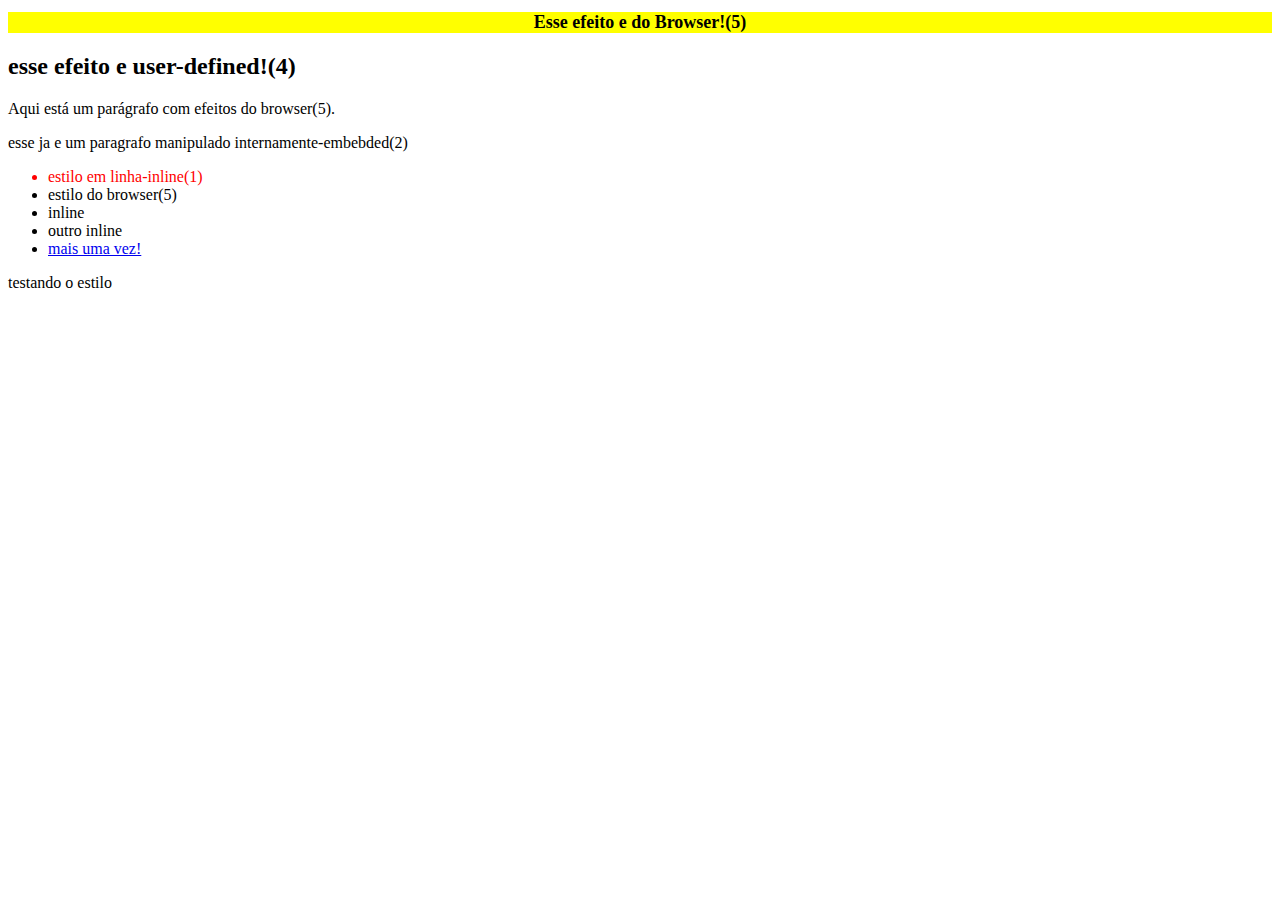
<file: index.html>
<!DOCTYPE html>
<html lang="pt-brt">
<head>
    <meta charset="UTF-8">
    <meta name="viewport" content="width=device-width, initial-scale=1.0">
    <title>aprendendo CSS</title>
    <style>
        #escolhido {
           color:aliceblue;
           background-color: #3cf5ae;
        }
        a{
           text text-decoration: none;
        }
        a#rejeitado {
            color:antiquewhite;
            font-size: 1.5rem;
            font-family: sans-serif;
        }
    </style>
    <link rel="stylesheet" href="style.css">
</head>
<body>
    <h1>Esse efeito e do Browser!(5)</h1>
    <h2>esse efeito e user-defined!(4) </h2>

    <p>Aqui está um parágrafo com efeitos do browser(5).</p>
    <pid="escolhido">esse ja e um paragrafo manipulado internamente-embebded(2)</p>

    <ul>
        <li style="color: red;">estilo em linha-inline(1)</li>
        <li>estilo do browser(5)</li>
        <li>inline</li>
        <li>outro inline</li>
        <li><a href="#">mais uma vez!</a></li>
    </ul>
    <a >testando o estilo</a>
</body>
</html>
</file>
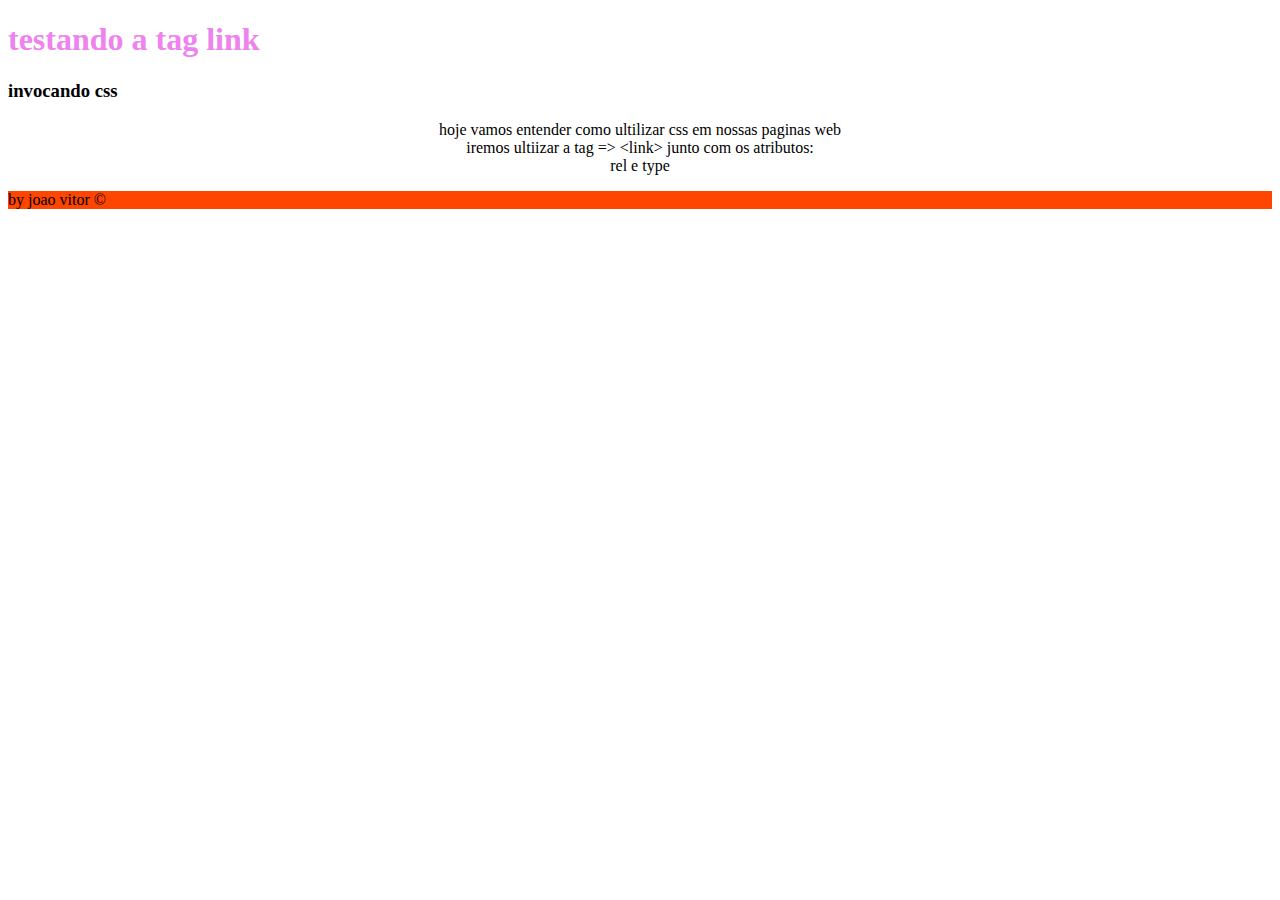
<file: html/elemento/link.html>
<!DOCTYPE html>
<html lang="pt-br">
<head>
    <meta charset="UTF-8">
    <meta name="viewport" content="width=device-width, initial-scale=1.0">
    <title>exemplo link</title>
    <!--vonculando o css ao html-->
    <link rel="stylesheet" href="estilo.css" type="text/css"
</head>
<body>
    <h1>testando a tag link</h1>
    <h3>invocando css</h3>
    <p>
        hoje vamos entender como ultilizar css em nossas paginas web <br>
        iremos ultiizar a tag => &lt;link&gt; junto com os atributos: <br>
        rel e type
    </p>
    <footer>
        by joao vitor &copy;
    </footer>
</body>
</html>
</file>
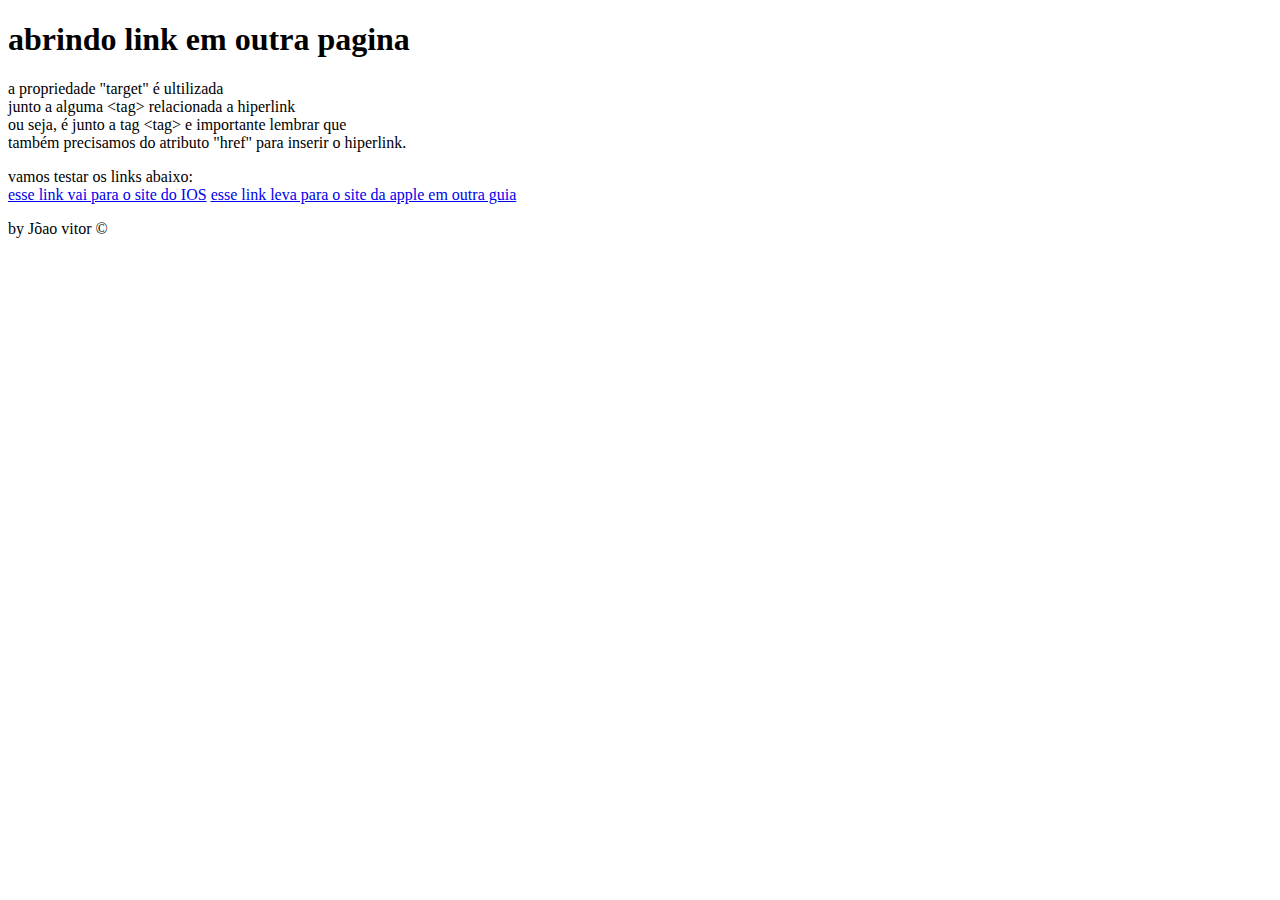
<file: html/elemento/target.1.html>
<!DOCTYPE html>
<html lang="pt-br">
<head>
    <meta charset="UTF-8">
    <meta name="viewport" content="width=device-width, initial-scale=1.0">
    <title>aula target</title>
</head>
<body>
    <header>
        <h1>abrindo link em outra pagina</h1>
        <p>
            a propriedade "target" é ultilizada <br>
            junto a alguma &lt;tag&gt; relacionada a hiperlink <br>
            ou seja, é junto a tag &lt;tag&gt;  e importante lembrar que <br>
            também precisamos do atributo "href" para inserir o hiperlink.
        </p>
        <p>
            vamos testar os links abaixo: <br>
            <a href="https://ios.org.br">esse link vai para o site do IOS</a>
            <a href="https://www.apple.com.br" target="_blank">esse link leva para o site da apple em outra guia</a>
        </p>
    </header>
    <footer>
        by Jõao vitor &copy;
    </footer>
</body>
</html>
</file>
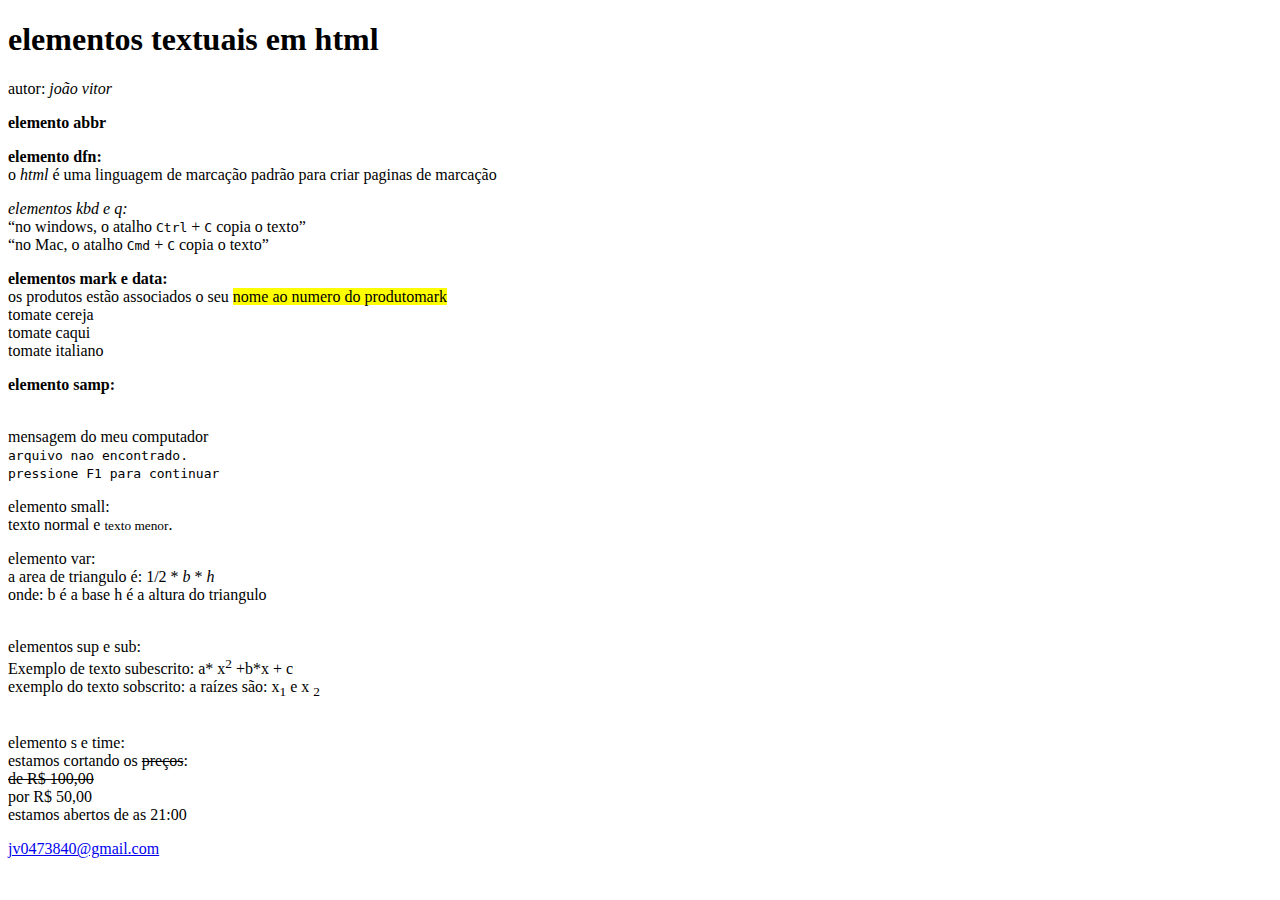
<file: html/elemento/textuais.html>
<!DOCTYPE html>
<html lang="pt-br">
<head>
    <meta charset="UTF-8">
    <meta name="viewport" content="width=device-width, initial-scale=1.0">
    <title>elementos textuais</title>
</head>
<body>
<header>
    <h1>elementos textuais em html</h1>
    <p>autor: <cite>joão vitor</cite></p>
</header>  
<article>
    <p>
        <strong>elemento abbr</strong> <br>
     <abbr title="hypertext markup language"></abbr>
    </p>
<p>
    <strong>elemento dfn:</strong> <br>
    o <dfn>html</dfn> é uma linguagem de marcação padrão para criar paginas de marcação
    </p>
    <p><i>elementos kbd e q:</i><br>
         <q>no windows, o atalho <kbd>Ctrl</kbd> + <kbd>C</kbd> copia o texto</q><br>
         <q>no Mac, o atalho <kbd>Cmd</kbd> + <kbd>C</kbd> copia o texto</q>

    </p>
    <p><b> elementos mark e data:</b><br>
        os produtos estão associados o seu <mark>nome ao numero do produtomark</mark><br>
        <data value="21053"> tomate cereja</data><br>
        <data value="21054">tomate caqui</data><br>
        <data value="21055">tomate italiano</data>
    </p>
    <p><strong>elemento samp:</strong></p><br>
    mensagem do meu computador<br>
    <samp>arquivo nao encontrado. <br>pressione F1 para continuar</samp>
    </p>
    <p>elemento small:<i></i><br>
    texto normal e <small>texto menor</small>.
    </p>
    <p>elemento var:</b><br />
        a area de triangulo é: 1/2 * <var>b</var> * <var>h</var><br>
        onde: b é a base h é a altura do triangulo
    </p>
    <p><br>elementos sup e sub: </b><br />
        Exemplo de texto subescrito: a* x<sup>2</sup> +b*x + c<br />
        exemplo do texto sobscrito: a raízes são: x<sub>1</sub> e x <sub>2</sub>
        
        </p>
        <p><br>elemento s e time: </b><br />
            estamos cortando os <s>preços</s>: <br/>
            <s>de R$ 100,00 </s><br />
            por R$ 50,00<br/>
            estamos abertos de <time> as </time> 21:00<time>
            </p>
            </article>    
            <footer>
                <a href="mailto": jv0473840@gmail.com>jv0473840@gmail.com</a>
            </p>
            </footer>       
                </head>
                <body>
                    
                </body>
            </html>
            </time>
</article>  
</body>
</html>
</file>
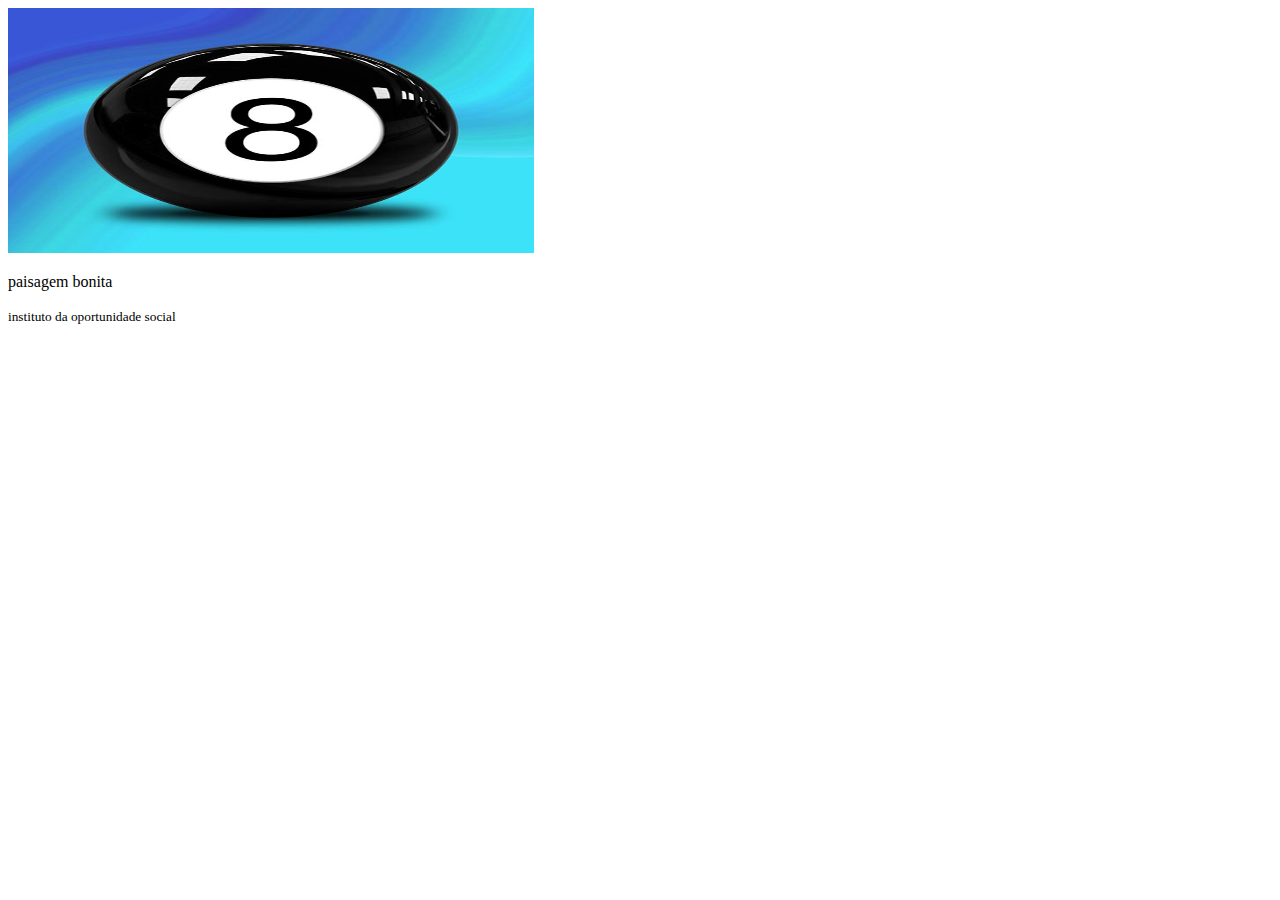
<file: html/elemento/trabalhando2.html>
<!DOCTYPE html>
<html lang="pt-br">
<head>
    <meta charset="UTF-8">
    <meta name="viewport" content="width=device-width, initial-scale=1.0">
    <title>trabalhando com imagens</title>
</head>
<body>
  <img src="bola.jfif"  alt="paisagem boonita" width="526" height="245">
 
</header>
<article>
    <p>paisagem bonita</p>
</article>
<small>instituto da oportunidade social</small>
<footer>
</body>
</html>
</file>
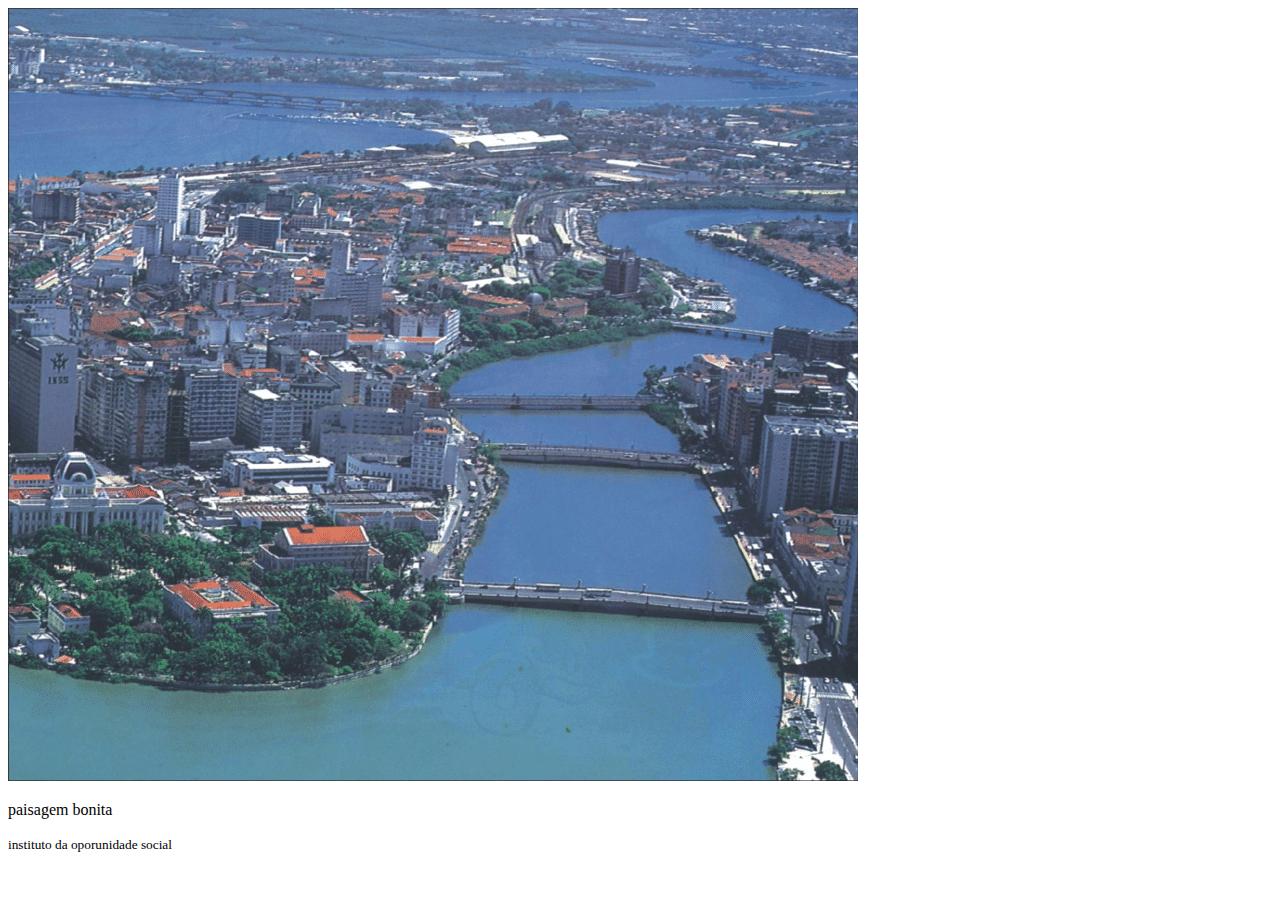
<file: html/elemento/trabalhaR COM IMAGEM.html>
<!DOCTYPE html>
<html lang="pt-br">
<head>
    <meta charset="UTF-8">
    <meta name="viewport" content="width=device-width, initial-scale=1.0">
    <title>trabalhamdo com imagens</title>
</head>
<body>
  <header>
   
    <img src="paisagem jpg.png" alt="paisagem bonita" />
    </header>
</html>
<article>
    <p>paisagem bonita</p>
</article>
<footer>
    <small>instituto da oporunidade social</small>
</footer>
</body>
</file>
<file: style.css>
h1 {
    background-color: yellow;
    font-size: 18px;
    width: 100%;
    text-align: center;
}
</file>
<file: html/elemento/estilo.css>
h1 {
    color: violet;
}
p {
    text-align: center;
}
footer {
    background-color: orangered;
}
</file>
